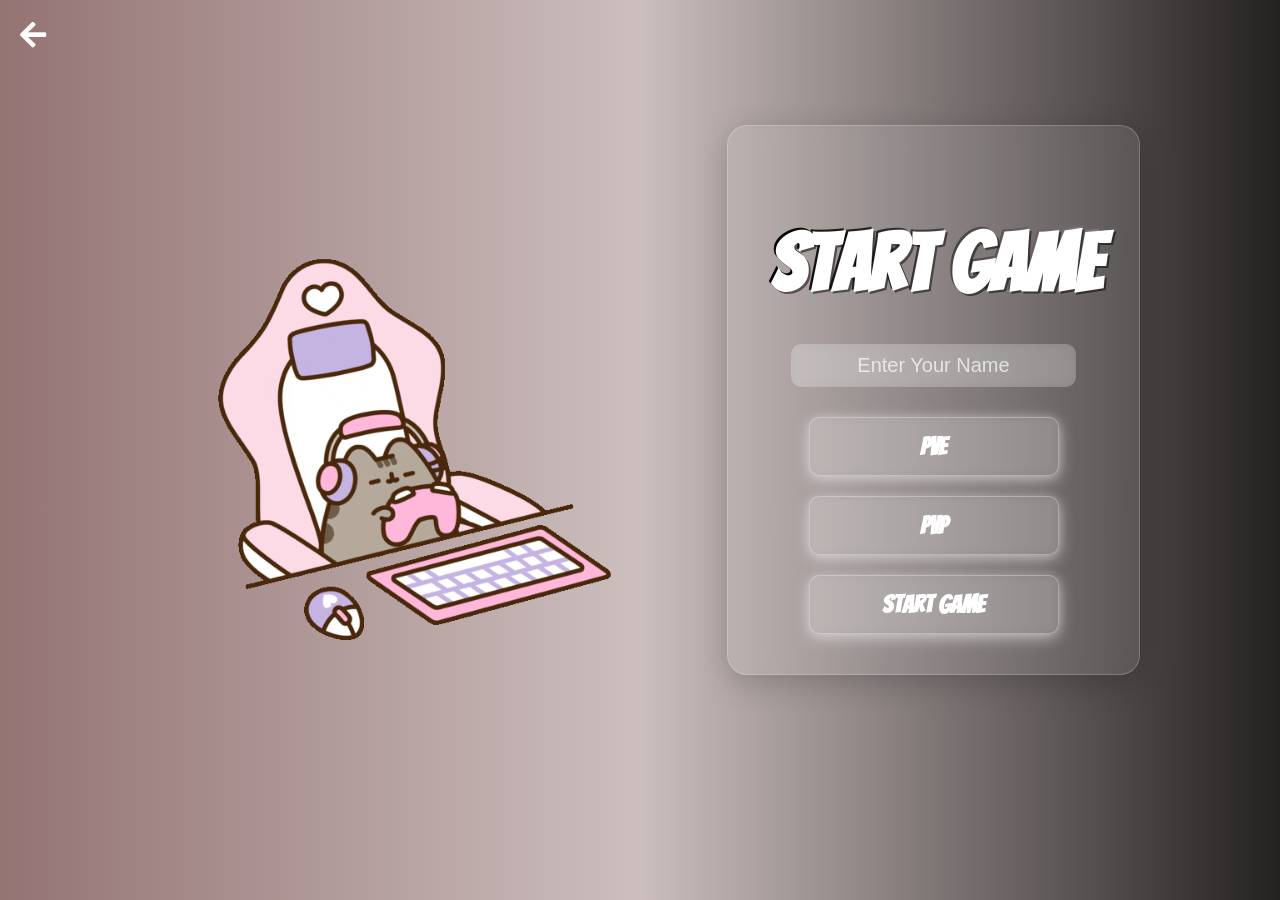
<file: project-tic-tac-toe/static/startGame.html>
<!DOCTYPE html>
<html lang="en">
<head>
    <meta charset="UTF-8">
    <meta name="viewport" content="width=device-width, initial-scale=1.0">
    <title>Start Game</title>
    <link rel="stylesheet" href="./css/startGame.css">
    <link href="https://fonts.googleapis.com/css2?family=Bangers&family=Jersey+15&display=swap" rel="stylesheet">
<link rel="stylesheet" href="https://cdnjs.cloudflare.com/ajax/libs/font-awesome/5.15.4/css/all.min.css" integrity="sha512-1ycn6IcaQQ40/MKBW2W4Rhis/DbILU74C1vSrLJxCq57o941Ym01SwNsOMqvEBFlcgUa6xLiPY/NS5R+E6ztJQ==" crossorigin="anonymous" referrerpolicy="no-referrer" /></head>
<body>
    <style>
    .side-cat {
    width: 400px;
    }
    .pvp-options {
        display: none;
        margin: 20px 0;
        padding: 20px;
        border: 2px solid #4CAF50;
        border-radius: 10px;
        background-color: rgba(255, 255, 255, 0.9);
    }
    .pvp-options.show {
        display: block;
    }
    .room-option {
        margin: 10px 0;
        padding: 15px;
        border: 2px solid #ddd;
        border-radius: 8px;
        cursor: pointer;
        transition: all 0.3s ease;
        text-align: center;
        background-color: white;
    }
    .room-option:hover {
        border-color: #4CAF50;
        background-color: #f0f8f0;
    }
    .room-option.selected {
        border-color: #4CAF50;
        background-color: #e8f5e8;
    }
    .room-input {
        width: 100%;
        padding: 10px;
        margin: 10px 0;
        border: 2px solid #ddd;
        border-radius: 5px;
        font-size: 16px;
        text-align: center;
    }
    .room-id-display {
        font-size: 24px;
        font-weight: bold;
        color: #4CAF50;
        margin: 10px 0;
        padding: 10px;
        background-color: #f0f8f0;
        border-radius: 5px;
        border: 2px dashed #4CAF50;
    }
    .copy-button {
        background-color: #4CAF50;
        color: white;
        border: none;
        padding: 5px 10px;
        border-radius: 3px;
        cursor: pointer;
        margin-left: 10px;
        font-size: 12px;
    }
    .copy-button:hover {
        background-color: #45a049;
    }
</style>
    <div class="background">
        <!-- <img id="background" src="./img/iosd.png" alt="Background" > -->
    </div>

    <div class="main-layout">
        <!-- Cột Trái - Mèo Gaming -->
        <div class="left-side">
            <img src="./img/catplaygame.gif" class="side-cat" alt="Gaming Cat" >
        </div>

        <!-- Cột Phải - Form Nhập Tên & Mode -->
        <div class="right-side">
            <h1 id="title-menu">Start Game</h1>
            <label for="playerName" class="sr-only">Enter Your Name</label>
            <input type="text" id="playerName" placeholder="Enter Your Name" class="input-field" aria-label="Player Name">
            <div class="error-message" id="errorMessage"></div>

            <div class="menu-buttons">
                <button class="fonts-button mode-btn" onclick="selectMode('PVE')">PVE</button>
                <button class="fonts-button mode-btn" onclick="selectMode('PVP')">PVP</button>
                <button class="fonts-button" onclick="confirmStart()">Start Game</button>
            </div>

            <!-- PvP Options -->
            <div id="pvpOptions" class="pvp-options">
                <h3>Chọn cách chơi PvP:</h3>
                
                <div class="room-option" onclick="selectRoomOption('create')">
                    <h4>🏠 Tạo phòng mới</h4>
                    <p>Tạo phòng mới và chia sẻ ID với bạn bè</p>
                </div>
                
                <div class="room-option" onclick="selectRoomOption('join')">
                    <h4>🚪 Tham gia phòng</h4>
                    <p>Nhập ID phòng để tham gia phòng đã có</p>
                </div>

                <div id="createRoomSection" style="display: none;">
                    <div class="room-id-display">
                        ID Phòng của bạn: <span id="generatedRoomId"></span>
                        <button class="copy-button" onclick="copyRoomId()">Copy</button>
                    </div>
                    <p>Chia sẻ ID này với bạn bè để họ có thể tham gia!</p>
                </div>

                <div id="joinRoomSection" style="display: none;">
                    <input type="text" id="roomIdInput" class="room-input" placeholder="Nhập ID phòng (ví dụ: ABC123)" maxlength="6">
                    <p>Nhập ID phòng mà bạn bè đã chia sẻ</p>
                </div>
            </div>
        </div>

        <!-- Nút Return Icon -->
        <div class="return-icon" onclick="returnToMenu()">
            <i class="fas fa-arrow-left"></i>
        </div>
    </div>

    <script>
        let selectedMode = '';
        let roomOption = '';
        let generatedRoomId = '';

        function selectMode(mode) {
            selectedMode = mode;
            document.querySelectorAll('.mode-btn').forEach(btn => btn.classList.remove('active'));
            document.querySelector(`.mode-btn[onclick="selectMode('${mode}')"]`).classList.add('active');
            
            const pvpOptions = document.getElementById('pvpOptions');
            if (mode === 'PVP') {
                pvpOptions.classList.add('show');
            } else {
                pvpOptions.classList.remove('show');
                resetPvPOptions();
            }
        }

        function selectRoomOption(option) {
            roomOption = option;
            document.querySelectorAll('.room-option').forEach(opt => opt.classList.remove('selected'));
            document.querySelector(`.room-option[onclick="selectRoomOption('${option}')"]`).classList.add('selected');
            
            const createSection = document.getElementById('createRoomSection');
            const joinSection = document.getElementById('joinRoomSection');
            
            if (option === 'create') {
                generatedRoomId = generateRoomId();
                document.getElementById('generatedRoomId').textContent = generatedRoomId;
                createSection.style.display = 'block';
                joinSection.style.display = 'none';
            } else if (option === 'join') {
                createSection.style.display = 'none';
                joinSection.style.display = 'block';
            }
        }

        function generateRoomId() {
            const chars = 'ABCDEFGHIJKLMNOPQRSTUVWXYZ0123456789';
            let result = '';
            for (let i = 0; i < 6; i++) {
                result += chars.charAt(Math.floor(Math.random() * chars.length));
            }
            return result;
        }

        function copyRoomId() {
            navigator.clipboard.writeText(generatedRoomId).then(() => {
                const button = document.querySelector('.copy-button');
                const originalText = button.textContent;
                button.textContent = 'Copied!';
                setTimeout(() => {
                    button.textContent = originalText;
                }, 2000);
            });
        }

        function resetPvPOptions() {
            roomOption = '';
            generatedRoomId = '';
            document.querySelectorAll('.room-option').forEach(opt => opt.classList.remove('selected'));
            document.getElementById('createRoomSection').style.display = 'none';
            document.getElementById('joinRoomSection').style.display = 'none';
            document.getElementById('roomIdInput').value = '';
        }

        function confirmStart() {
            const playerName = document.getElementById('playerName').value.trim();
            const errorMessage = document.getElementById('errorMessage');
            
            errorMessage.style.display = 'none';
            errorMessage.textContent = '';

            if (!playerName) {
                errorMessage.textContent = 'Please enter your name!';
                errorMessage.style.display = 'block';
                return;
            }
            if (!selectedMode) {
                errorMessage.textContent = 'Please select a mode!';
                errorMessage.style.display = 'block';
                return;
            }

            let roomId = 'default';
            
            if (selectedMode === 'PVP') {
                if (!roomOption) {
                    errorMessage.textContent = 'Vui lòng chọn tạo phòng hoặc tham gia phòng!';
                    errorMessage.style.display = 'block';
                    return;
                }
                
                if (roomOption === 'create') {
                    roomId = generatedRoomId;
                } else if (roomOption === 'join') {
                    roomId = document.getElementById('roomIdInput').value.trim().toUpperCase();
                    if (!roomId) {
                        errorMessage.textContent = 'Vui lòng nhập ID phòng!';
                        errorMessage.style.display = 'block';
                        return;
                    }
                    if (roomId.length !== 6) {
                        errorMessage.textContent = 'ID phòng phải có 6 ký tự!';
                        errorMessage.style.display = 'block';
                        return;
                    }
                }
            }

            localStorage.setItem('playerName', playerName);
            localStorage.setItem('gameMode', selectedMode);
            localStorage.setItem('roomId', roomId);
            localStorage.setItem('roomOption', roomOption);
            
            document.body.classList.add('page-transition');
            setTimeout(() => {
                window.location.href = `game.html?player=${encodeURIComponent(playerName)}&mode=${selectedMode}&room=${roomId}`;
            }, 1000);
        }

        function returnToMenu() {
            document.body.classList.add('page-transition');
            setTimeout(() => {
                window.location.href = './index.html';
            }, 1000);
        }
    </script>
</body>
</html>
</file>
<file: project-tic-tac-toe/static/css/startGame.css>
.return-icon {
    position: fixed;
    top: 20px;
    left: 20px;
    font-size: 30px;
    color: white;
    cursor: pointer;
    z-index: 10;
    transition: transform 0.2s ease;
}

.return-icon:hover {
    transform: scale(1.2);
}

body {
    background: #947373;
background: linear-gradient(90deg, rgba(148, 115, 115, 1) 0%, rgba(204, 191, 190, 1) 50%, rgba(36, 33, 33, 1) 100%);
    margin: 0;
    padding: 0;
    background-repeat: no-repeat;
    background-size: cover;
    background-position: center;
    background-attachment: fixed;
    font-family: "Bangers", sans-serif;
}

#background {
    width: 100vw;
    height: 100vh;
    object-fit: cover;
    position: fixed;
    top: 0;
    left: 0;
    z-index: 0;
}


.main-layout {
    display: flex;
    justify-content: center;
    align-items: center;
    height: 100vh;
    max-width: 1000px;
    margin: 0 auto;
    gap: 40px;
    position: relative;
    z-index: 2;
}

.left-side {
    flex: 1;
    display: flex;
    justify-content: center;
}

.right-side {
    display: flex;
    flex-direction: column;
    align-items: center;
    transform: translateY(-50px);
    padding: 40px;
    border-radius: 20px;
    background: rgba(255, 255, 255, 0.1); /* Màu mờ */
    backdrop-filter: blur(10px); /* Làm mờ background phía sau */
    box-shadow: 0 8px 32px rgba(0, 0, 0, 0.2); /* Đổ bóng mềm */
    border: 1px solid rgba(255, 255, 255, 0.2); /* Viền nhẹ */
}

.side-cat {
    width: 500px;
    max-width: 80vw;
}

#title-menu {
    font-size: 80px;
    margin-bottom: 40px;
    background: linear-gradient(90deg, #000000, #827A7A);
    -webkit-background-clip: text;
    background-clip: text;
    color: transparent;
    text-shadow: 2px 2px 0px #ffffff, 4px 4px 0px rgba(0,0,0,0.5);
}

.menu-buttons {
    display: flex;
    flex-direction: column;
    gap: 20px;
    width: 250px;
}

.fonts-button {
    font-family: "Bangers", sans-serif;
    font-size: 25px;
    font-weight: bolder;
    padding: 15px;
    border-radius: 10px;
    background: rgba(255, 255, 255, 0.15);
    backdrop-filter: blur(5px);
    color: white;
    border: 1px solid rgba(255, 255, 255, 0.3);
    cursor: pointer;
    box-shadow: 0 4px 15px rgba(255, 255, 255, 0.5),
                0 0 10px rgba(200, 200, 200, 0.3);
    transition: all 0.3s ease;
}

.fonts-button:hover {
    transform: translateY(-3px);
    box-shadow: 0 0 20px rgba(255, 255, 255, 0.3),
                0 0 30px rgba(230, 230, 230, 0.5);
}

.input-field {
    padding: 10px;
    font-size: 20px;
    border-radius: 10px;
    border: none;
    width: 80%;
    margin-bottom: 30px;
    background: rgba(255, 255, 255, 0.2);
    color: white;
    backdrop-filter: blur(5px);
    outline: none;
    text-align: center;
}

.input-field::placeholder {
    color: rgba(255, 255, 255, 0.7);
}

.mode-btn.active {
    background: white;
    color: black;
}

.error-message {
    color: #ff4ecb;
    font-size: 18px;
    margin-bottom: 20px;
    display: none;
    text-align: center;
}

.sr-only {
    position: absolute;
    width: 1px;
    height: 1px;
    padding: 0;
    margin: -1px;
    overflow: hidden;
    clip: rect(0, 0, 0, 0);
    border: 0;
}

.page-transition {
    animation: zoomFadeOut 1s forwards;
}

@keyframes zoomFadeOut {
    0% {
        opacity: 1;
        transform: scale(1);
    }
    100% {
        opacity: 0;
        transform: scale(0.8);
    }
}

@media (max-width: 768px) {
    .main-layout {
        flex-direction: column;
        gap: 20px;
    }
    .side-cat {
        width: 80vw;
        max-width: 300px;
    }
    .right-side {
        padding: 20px;
        transform: none;
    }
    .fonts-button {
        font-size: 20px;
        padding: 10px;
    }
    #title-menu {
        font-size: 24px;
    }
}
</file>
